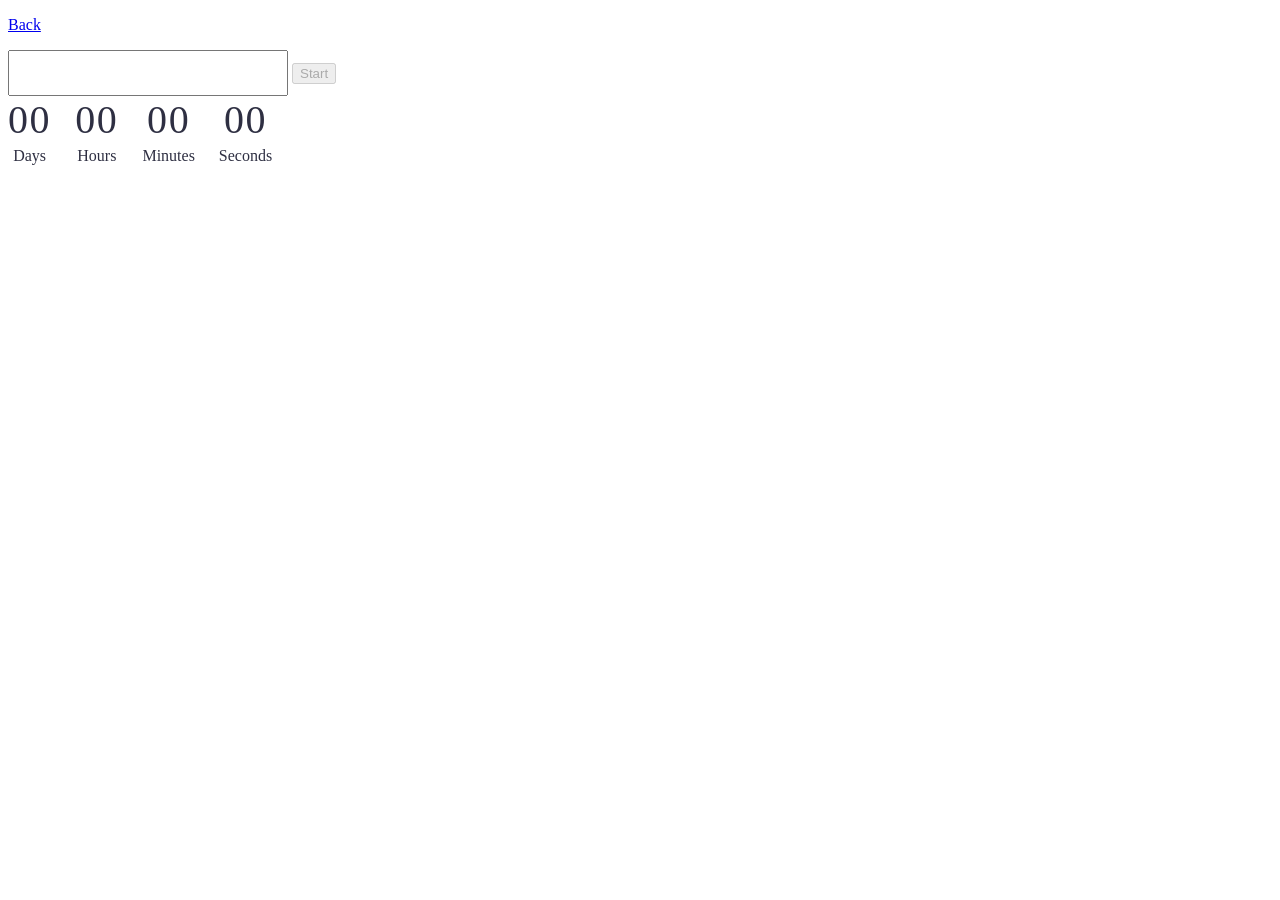
<file: src/1-timer.html>
<!DOCTYPE html>
<html lang="en">

<head>
  <meta charset="UTF-8" />
  <meta name="viewport" content="width=device-width, initial-scale=1.0" />
  <title>Timer</title>
  <link rel="stylesheet" href="./css/timer.css" />
</head>

<body>
  <p><a href="index.html">Back</a></p>
  <input type="text" id="datetime-picker" />
  <button type="button" data-start disabled>Start</button>

  <div class="timer">
    <div class="field">
      <span class="value" data-days>00</span>
      <span class="label">Days</span>
    </div>
    <div class="field">
      <span class="value" data-hours>00</span>
      <span class="label">Hours</span>
    </div>
    <div class="field">
      <span class="value" data-minutes>00</span>
      <span class="label">Minutes</span>
    </div>
    <div class="field">
      <span class="value" data-seconds>00</span>
      <span class="label">Seconds</span>
    </div>
  </div>

  <script type="module" src="./js/1-timer.js"></script>
</body>

</html>
</file>
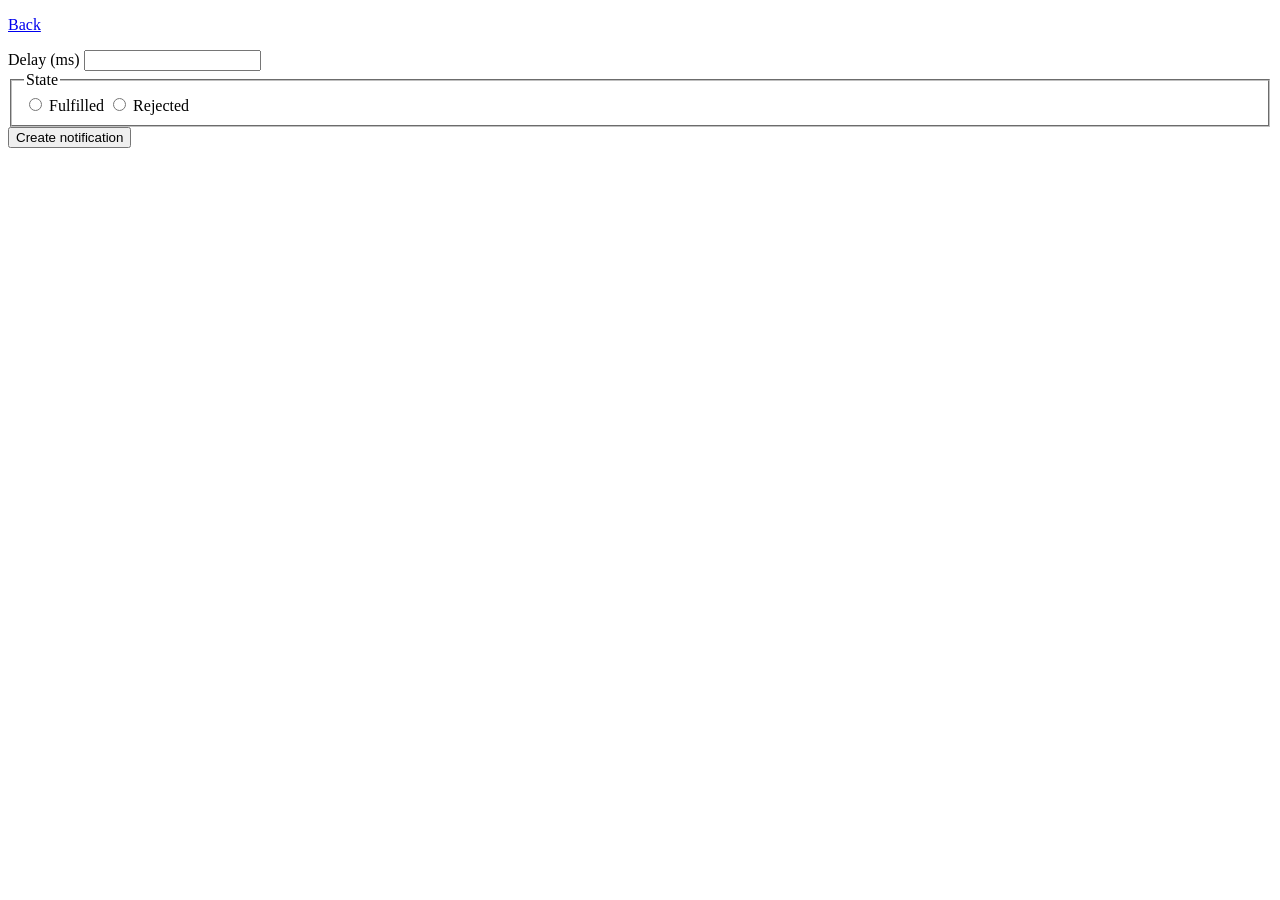
<file: src/2-snackbar.html>
<!DOCTYPE html>
<html lang="en">

<head>
  <meta charset="UTF-8" />
  <meta name="viewport" content="width=device-width, initial-scale=1.0" />
  <title>Document</title>
</head>

<body>
  <p><a href="index.html">Back</a></p>

  <form class="form">
    <label>
      Delay (ms)
      <input type="number" name="delay" required />
    </label>

    <fieldset>
      <legend>State</legend>
      <label>
        <input type="radio" name="state" value="fulfilled" required />
        Fulfilled
      </label>
      <label>
        <input type="radio" name="state" value="rejected" required />
        Rejected
      </label>
    </fieldset>

    <button type="submit">Create notification</button>
  </form>

  <script type="module" src="./js/2-snackbar.js"></script>
</body>

</html>
</file>
<file: src/css/timer.css>
#datetime-picker {
    width: 272px;
    height: 40px;
    flex-shrink: 0;
    gap: 8px;
}

.timer {
    display: flex;
    flex-direction: row;
    flex-wrap: wrap;
    align-items: flex-start;
    gap: 24px;
}

.field {
    display: flex;
    flex-direction: column;
    text-align: center;
}

.value {
    color: #2e2f42;
    font-family: Montserrat;
    font-size: 40px;
    font-style: normal;
    font-weight: 400;
    line-height: 48px;
    /* 120% */
    letter-spacing: 1.6px;
}

.label {
    color: #2e2f42;
    font-family: Montserrat;
    font-size: 16px;
    font-style: normal;
    font-weight: 400;
    line-height: 24px;
    /* 150% */
}
</file>
